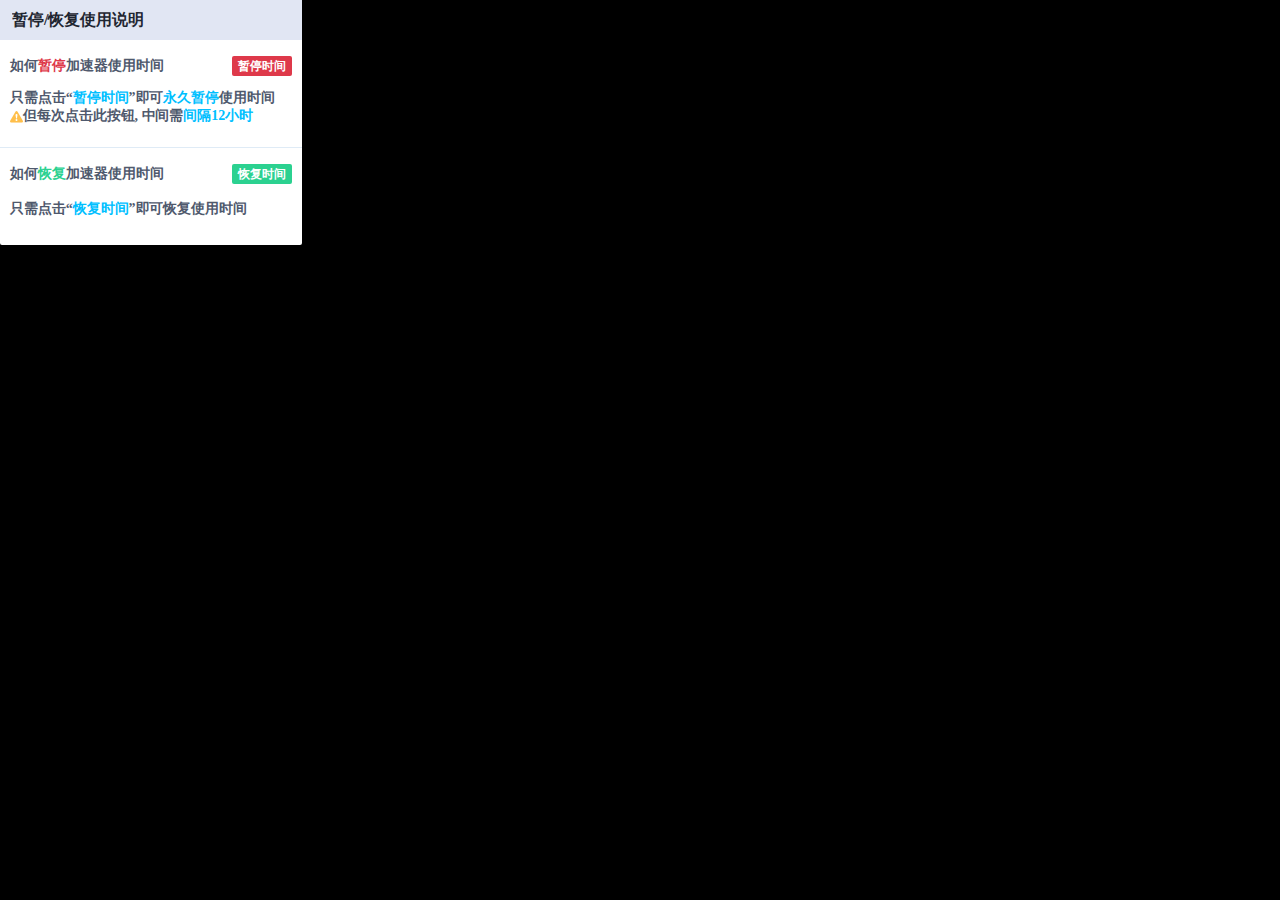
<file: explain.html>
<!DOCTYPE html>
<html lang="en">

<head>
    <meta charset="UTF-8">
    <meta name="viewport" content="width=device-width, initial-scale=1.0">
    <meta http-equiv="X-UA-Compatible" content="ie=edge">
    <link rel="stylesheet" href="./css/explain.css">
    <title>套餐转换说明</title>
</head>
<body>
    <div class="wrap-explain-user-BH">
        <!-- top header -->
        <div class="top-user-explain-BH">
            <h3>暂停/恢复使用说明</h3>
        </div>
        <!-- explain details one  -->
        <div class="how-to-pause-BH">
            <div class="top-pause-speed-BH">
                <p class="words-pause-BH">如何<b>暂停</b>加速器使用时间</p>
                <a href="javascript:;" class="button-pause-BH">
                    暂停时间
                </a>
            </div>
            <div class="bottom-pause-speed-BH">
                <p class="one-info-detail-BH">只需点击“<span>暂停时间</span>”即可<span>永久暂停</span>使用时间</p>
                <p class="two-info-detail-BH"><img src="./img/warning-tips-small.png" alt="" />但每次点击此按钮, 中间需<span>间隔12小时</span></p>
            </div>
        </div>
        <!-- explain details two -->
        <div class="how-to-recover-BH">
            <div class="top-recover-speed-BH">
                <p class="words-recover-BH">如何<b>恢复</b>加速器使用时间</p>
                <a href="javascript:;" class="button-recover-BH">
                    恢复时间
                </a>
            </div>
            <div class="bottom-recover-speed-BH">
                <p class="one-info-detail-BH">只需点击“<span>恢复时间</span>”即可恢复使用时间</p>
            </div>
        </div>
    </div>
</body>

</html>
</file>
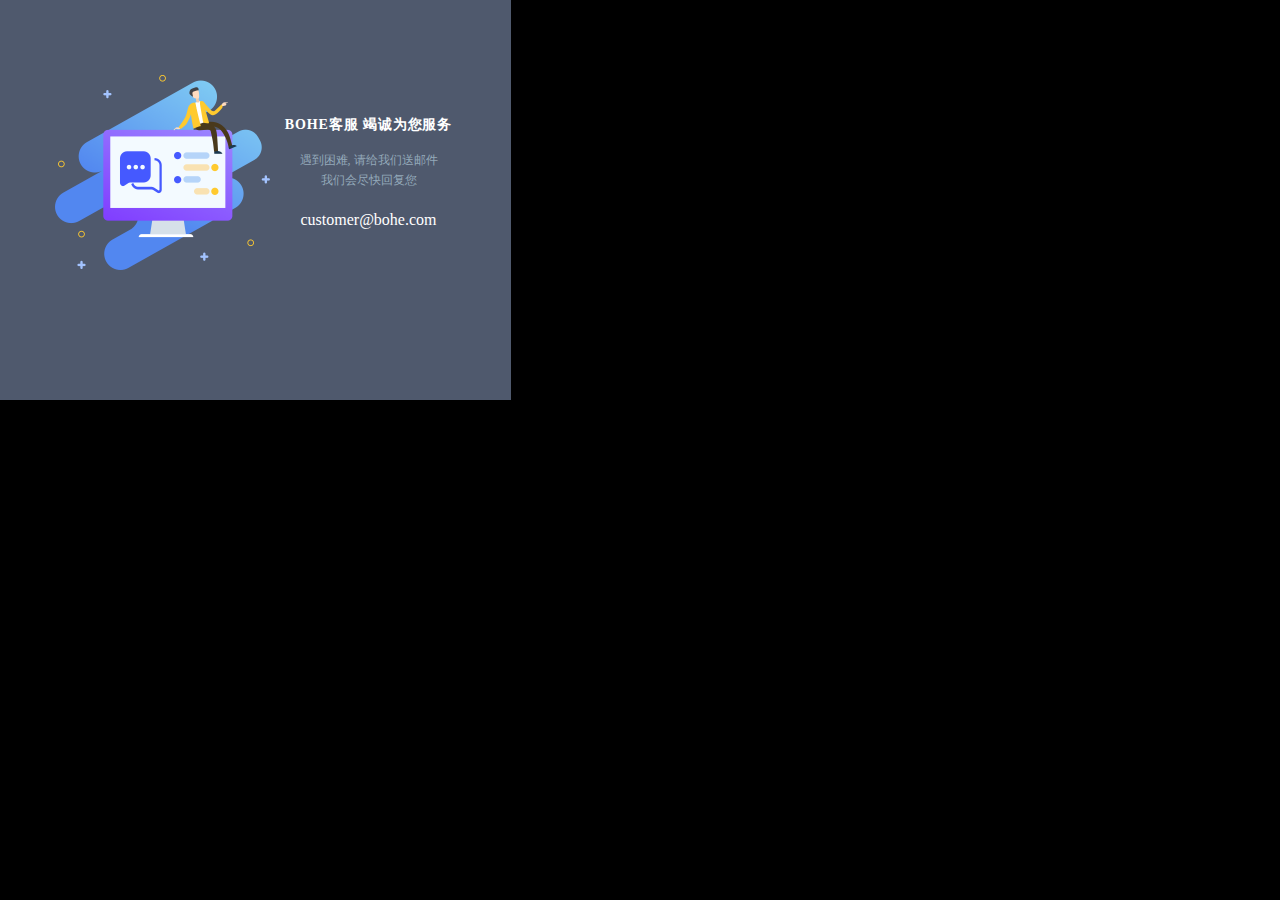
<file: service.html>
<!DOCTYPE html>
<html data-lang="en">
<head>
    <meta charset="UTF-8">
    <meta name="viewport" content="width=device-width, initial-scale=1.0">
    <meta http-equiv="X-UA-Compatible" content="ie=edge">
    <link rel="stylesheet" href="./css/style.css">
    <script src="./js/jquery.min.js"></script>
    <script src="./js/jquery.i18n.min.js"></script>
    <script src="./js/common.js"></script>
    <title data-lang="kefu">客服中心</title>
</head>
<body>
    <div class="service-center-BH-Mac">
        <ul>
            <li>
                <img src="./img/service-center.png" alt="">
            </li>
            <li class="connect-custumers">
                <h3 data-lang="kk">BOHE客服 竭诚为您服务</h3>
                <!-- <a href="javascript:;" id="contact_service" data-lang="ll">联系客服</a> -->
                <!-- <h4 class="consult-time" data-lang="working_time">咨询时间: 9:00~24:00</h4> -->
                <p data-lang="mm">遇到困难, 请给我们送邮件<br>我们会尽快回复您</p>
                <span>customer@bohe.com</span>
            </li>
        </ul>
    </div>
    <!-- <div class="connect-ways-BH-Mac">
        <div class="logo-and-offical-website">
            <img src="./img/service-center-logo.png" alt="">
            <span id="offical_net">官方网站</span>
        </div>
        <div class="service-phone">
            客服电话: 021-32546342
        </div>
        <div class="consult-time">
            咨询时间: 9:00~18:00   
        </div>
    </div> -->
    <!-- 定位的版本信息盒子 ，到时候由客户端调用接口进行渲染-->
    <div class="BH-Mac-version">
        <p>Ver:1.1.1.1</p>
    </div>
    <script>
        var service = {
            /**获取url 中的参数
             * @param {String} name
             */
             getUrlParam: function (name) {
                var reg = new RegExp("(^|&)" + name + "=([^&]*)(&|$)"); //构造一个含有目标参数的正则表达式对象
                var r = window.location.search.substr(1).match(reg); //匹配目标参数
                if (r != null) return unescape(r[2]);
                return null; //返回参数值
            },
        }
        //获取版本信息
        var version_info = service.getUrlParam("version");
        $(".BH-Mac-version").find("p").text(version_info);
        
        // 点击调到客服中心
        $("#contact_service").on("click", function () {
            var message = {
                'method' : 'hello',
                'param1' : 'liuyanwei'
            };
            window.webkit.messageHandlers.gotoServiceCenter.postMessage(message);
        });

        $("#offical_net").on("click", function () {
            var message = {
                'method' : 'hello',
                'param1' : 'liuyanwei'
            };
            window.webkit.messageHandlers.gotoOfficalNet.postMessage(message);
        })
    </script>
</body>
</html>
</file>
<file: css/explain.css>
* {
  padding: 0;
  margin: 0;
}
body {
  background: #000;
  font-family: "Mircrosoft Yahei";
}
a {
  text-decoration: none;
}
.wrap-explain-user-BH {
  width: 302px;
  height: 245px;
  border-radius: 2px;
  background: #FFF;
  font-size: 16px;
  font-weight: bold;
  color: #1F2631;
  letter-spacing: 0;
}
.wrap-explain-user-BH .top-user-explain-BH {
  width: 100%;
  height: 40px;
  background: #E1E6F3;
}
.wrap-explain-user-BH .top-user-explain-BH h3 {
  margin-left: 12px;
  font-size: 16px;
  height: 40px;
  line-height: 40px;
  color: #1F2631;
  letter-spacing: 0;
  overflow: hidden;
}
.wrap-explain-user-BH .how-to-pause-BH {
  width: 100%;
  height: 108px;
  border-bottom: 1px solid #DFEBF6;
  padding: 16px 10px;
  box-sizing: border-box;
}
.wrap-explain-user-BH .how-to-pause-BH .top-pause-speed-BH {
  display: flex;
  justify-content: space-between;
  align-items: center;
}
.wrap-explain-user-BH .how-to-pause-BH .top-pause-speed-BH .words-pause-BH {
  font-weight: bold;
  font-size: 14px;
  color: #4F596D;
  letter-spacing: -0.05px;
  text-align: center;
}
.wrap-explain-user-BH .how-to-pause-BH .top-pause-speed-BH .words-pause-BH b {
  color: #DE394A;
}
.wrap-explain-user-BH .how-to-pause-BH .top-pause-speed-BH .button-pause-BH {
  width: 60px;
  height: 20px;
  line-height: 16px;
  text-align: center;
  box-sizing: border-box;
  padding: 2px 6px;
  font-size: 12px;
  color: #FFFFFF;
  letter-spacing: -0.09px;
  background: #DE394A;
  border-radius: 2px;
}
.wrap-explain-user-BH .how-to-pause-BH .bottom-pause-speed-BH {
  width: 100%;
  font-size: 14px;
  color: #4F596D;
  text-align: left;
  letter-spacing: -0.05px;
  margin-top: 13px;
}
.wrap-explain-user-BH .how-to-pause-BH .bottom-pause-speed-BH span {
  color: deepskyblue;
}
.wrap-explain-user-BH .how-to-pause-BH .bottom-pause-speed-BH .one-info-detail-BH {
  text-overflow: ellipsis;
  word-wrap: none;
}
.wrap-explain-user-BH .how-to-pause-BH .bottom-pause-speed-BH .two-info-detail-BH {
  text-overflow: ellipsis;
  word-wrap: none;
}
.wrap-explain-user-BH .how-to-pause-BH .bottom-pause-speed-BH .two-info-detail-BH img {
  width: 13px;
  height: 12px;
  vertical-align: middle;
}
.wrap-explain-user-BH .how-to-recover-BH {
  width: 100%;
  height: 96px;
  padding: 16px 10px;
  box-sizing: border-box;
}
.wrap-explain-user-BH .how-to-recover-BH .top-recover-speed-BH {
  display: flex;
  justify-content: space-between;
  align-items: center;
}
.wrap-explain-user-BH .how-to-recover-BH .top-recover-speed-BH .words-recover-BH {
  font-weight: bold;
  font-size: 14px;
  color: #4F596D;
  letter-spacing: -0.05px;
  text-align: center;
}
.wrap-explain-user-BH .how-to-recover-BH .top-recover-speed-BH .words-recover-BH b {
  color: #2BD190;
}
.wrap-explain-user-BH .how-to-recover-BH .top-recover-speed-BH .button-recover-BH {
  width: 60px;
  height: 20px;
  line-height: 16px;
  text-align: center;
  box-sizing: border-box;
  padding: 2px 6px;
  font-size: 12px;
  color: #FFFFFF;
  letter-spacing: -0.09px;
  background: #2BD190;
  border-radius: 2px;
}
.wrap-explain-user-BH .how-to-recover-BH .bottom-recover-speed-BH {
  width: 100%;
  font-size: 14px;
  color: #4F596D;
  text-align: left;
  letter-spacing: -0.05px;
}
.wrap-explain-user-BH .how-to-recover-BH .bottom-recover-speed-BH .one-info-detail-BH {
  margin-top: 16px;
  text-overflow: ellipsis;
  word-wrap: none;
}
.wrap-explain-user-BH .how-to-recover-BH .bottom-recover-speed-BH .one-info-detail-BH span {
  color: deepskyblue;
}
</file>
<file: css/style.css>
* {
  margin: 0;
  padding: 0;
}
ul {
  list-style: none;
}
a {
  text-decoration: none;
}
html {
  background: #000;
}
.chose {
  position: relative;
  border: 1px solid #DE394A!important;
}
.chose img {
  width: 14px;
  position: absolute;
  right: 0;
  bottom: 0;
  display: block;
}
.disabled {
  background: #999999;
  color: #999999;
}
.photo-show {
  display: none;
}
body {
  font-family: 'Microsoft YaHei';
  background: #4F596D;
  width: 511px;
  height: 400px;
  position: fixed;
  /*
    
    会员中心页面

    */
  /*
    
    充值续费页面

    */
  /*
    
    套餐转换页面
    
    */
  /*
    
    客服中心
    
    */
}
body .edit-photo-BH {
  width: 325px;
  height: 358px;
  margin: 0 auto;
  background: #FFF;
  position: absolute;
  left: 0;
  top: 21px;
  z-index: 333;
}
body .edit-photo-BH .top-edit-info-BH {
  margin: 6px 9px 0 9px;
  display: -webkit-box;
  display: -ms-flexbox;
  display: flex;
  -webkit-box-pack: justify;
  -ms-flex-pack: justify;
  justify-content: space-between;
  -webkit-box-align: center;
  -ms-flex-align: center;
  align-items: center;
}
body .edit-photo-BH .top-edit-info-BH span {
  font-size: 12px;
  color: #4F596D;
  letter-spacing: 0.75px;
}
body .edit-photo-BH .top-edit-info-BH img {
  width: 8px;
  cursor: pointer;
}
body .edit-photo-BH .upload-photo-BH {
  margin: 41px 72px 0 83px;
}
body .edit-photo-BH .upload-photo-BH .popHeadImg {
  text-align: center;
  background: #FFF;
}
body .edit-photo-BH .upload-photo-BH .popHeadImg img {
  width: 170px;
  height: 170px;
}
body .edit-photo-BH .upload-photo-BH .resize-photo-BH {
  width: 170px;
  height: 10px;
  display: -webkit-box;
  display: -ms-flexbox;
  display: flex;
  -webkit-box-pack: justify;
  -ms-flex-pack: justify;
  justify-content: space-between;
  -webkit-box-align: center;
  -ms-flex-align: center;
  align-items: center;
}
body .edit-photo-BH .upload-photo-BH .resize-photo-BH .shink-member-BH {
  width: 13px;
}
body .edit-photo-BH .upload-photo-BH .resize-photo-BH .scroll-control {
  width: 137px;
  height: 8px;
  background: #E2E7F1;
  border: 1px solid #AEB8CB;
  border-radius: 10px;
  position: relative;
}
body .edit-photo-BH .upload-photo-BH .resize-photo-BH .scroll-control .slide-block-BH {
  width: 18px;
  height: 8px;
  background: #4F596D;
  border-radius: 10px;
  position: absolute;
  top: 0;
  left: 50%;
  transform: translate(-50%);
}
body .edit-photo-BH .upload-photo-BH .resize-photo-BH .enlarge-member-BH {
  width: 13px;
}
body .edit-photo-BH .button-of-confirm {
  font-size: 16px;
  letter-spacing: 1px;
  display: flex;
  justify-content: space-between;
  align-items: center;
  width: 191px;
  height: 30px;
  line-height: 30px;
  text-align: center;
  overflow: hidden;
  margin: 27px 62px 45px 72px;
  position: relative;
}
body .edit-photo-BH .button-of-confirm .upload-img-BH {
  width: 90px;
  height: 28px;
  background: #4F596D;
  display: block;
  border-radius: 2px;
  outline: none;
  border: none;
  color: #FFFFFF;
  cursor: pointer;
}
body .edit-photo-BH .button-of-confirm input {
  opacity: 0;
  width: 90px;
  height: 30px;
  position: absolute;
  left: 0;
  top:0;
}
body .edit-photo-BH .button-of-confirm .be-sure-to {
  width: 90px;
  height: 30px;
  background: #4F596D;
  border-radius: 2px;
  display: block;
  color: #FFFFFF;
  cursor: pointer;
}
body .modals-of-payinstance-BH-Mac {
  width: 325px;
  height: 358px;
  border-radius: 2px;
  background: #FFF;
  position: absolute;
  left: 0;
  top: 21px;
  z-index: 333;
}
body .modals-of-payinstance-BH-Mac .top-payfor-BH-Mac {
  margin: 6px 10px 20px 10px;
  display: -webkit-box;
  display: -ms-flexbox;
  display: flex;
  -webkit-box-pack: justify;
  -ms-flex-pack: justify;
  justify-content: space-between;
  -webkit-box-align: center;
  -ms-flex-align: center;
  align-items: center;
}
body .modals-of-payinstance-BH-Mac .top-payfor-BH-Mac span {
  /* width: 26px;
  height: 16px; */
  font-size: 12px;
  color: #4F596D;
  letter-spacing: 0.75px;
}
body .modals-of-payinstance-BH-Mac .top-payfor-BH-Mac img {
  width: 8px;
}
body .modals-of-payinstance-BH-Mac .order-number-BH {
  margin: 0 auto;
  font-size: 12px;
  color: #666666;
  letter-spacing: -0.04px;
}
body .modals-of-payinstance-BH-Mac .order-number-BH h4 {
  text-align: center;
}
body .modals-of-payinstance-BH-Mac .order-number-BH p {
  text-align: center;
}
body .modals-of-payinstance-BH-Mac .erweima-pay-BH {
  margin: 0 auto;
  text-align: center;
  display: block;
  width: 105px;
}
body .modals-of-payinstance-BH-Mac .erweima-pay-BH iframe {
  text-align: center;
  width: 105px;
  height: 105px;
}
body .modals-of-payinstance-BH-Mac .invalid-info-BH {
  font-size: 12px;
  color: #777777;
  letter-spacing: 0.5px;
  text-align: center;
}
body .modals-of-payinstance-BH-Mac .money-amount-BH {
  height: 40px;
  margin: 11px auto;
  text-align: center;
  display: flex;
  justify-content: center;
  align-items: center;
  line-height: 31px;
  color: #02C800;
}
body .modals-of-payinstance-BH-Mac .money-amount-BH span {
  font-weight: Bold;
  font-size: 30px;
  letter-spacing: 1px;
}
body .modals-of-payinstance-BH-Mac .money-amount-BH i {
  font-style: normal;
  font-size: 24px;
}
body .modals-of-payinstance-BH-Mac .please-notice-info-BH {
  margin: 0 auto;
  width: 80%;
  text-align: center;
  display: -webkit-box;
  display: -ms-flexbox;
  display: flex;
  -webkit-box-pack: justify;
  -ms-flex-pack: justify;
  justify-content: center;
  -webkit-box-align: center;
  -ms-flex-align: center;
  align-items: center;
}
body .modals-of-payinstance-BH-Mac .please-notice-info-BH .pay-img-type {
  text-align: center;
}
body .modals-of-payinstance-BH-Mac .please-notice-info-BH .pay-img-type img {
  width: 28px;
  height: 28px;
  margin-right: 11px;
  vertical-align: middle;
}
body .modals-of-payinstance-BH-Mac .please-notice-info-BH span {
  height: 32px;
  font-size: 12px;
  color: #999999;
  text-align: left;
}
body .modals-of-payinstance-BH-Mac .please-notice-info-BH span i {
  font-size: 12px;
  font-style: normal;
  letter-spacing: 0.65px;
  margin: 0 -5px;
}
body .packages-introduction-BH-Mac {
  width: 325px;
  height: 204px;
  background: #FFF;
  position: absolute;
  left: 14px;
  top: 98px;
  z-index: 333;
}
body .packages-introduction-BH-Mac .top-packages-introduction-BH-Mac {
  margin: 6px 9px 30px 10px;
  display: -webkit-box;
  display: -ms-flexbox;
  display: flex;
  -webkit-box-pack: justify;
  -ms-flex-pack: justify;
  justify-content: space-between;
  -webkit-box-align: center;
  -ms-flex-align: center;
  align-items: center;
}
body .packages-introduction-BH-Mac .top-packages-introduction-BH-Mac span {
  font-size: 12px;
  color: #4F596D;
  letter-spacing: 0.75px;
}
body .packages-introduction-BH-Mac .top-packages-introduction-BH-Mac img {
  width: 8px;
}
body .packages-introduction-BH-Mac .bottom-details-packages-BH-Mac {
  margin: 0 19px 0 19px;
}
body .packages-introduction-BH-Mac .bottom-details-packages-BH-Mac p {
  text-indent: 30px;
  width: 287px;
  font-size: 14px;
  color: #4F596D;
  letter-spacing: -0.05px;
  text-align: justify;
  margin-bottom: 20px;
}
body .packages-transform-BH-Mac {
  width: 325px;
  height: 204px;
  background: #FFF;
  position: absolute;
  left: 14px;
  top: 98px;
  z-index: 333;
}
body .packages-transform-BH-Mac .top-packages-transform-BH-Mac {
  margin: 6px 9px 30px 10px;
  display: -webkit-box;
  display: -ms-flexbox;
  display: flex;
  -webkit-box-pack: justify;
  -ms-flex-pack: justify;
  justify-content: space-between;
  -webkit-box-align: center;
  -ms-flex-align: center;
  align-items: center;
}
body .packages-transform-BH-Mac .top-packages-transform-BH-Mac span {
  font-size: 12px;
  color: #4F596D;
  letter-spacing: 0.75px;
}
body .packages-transform-BH-Mac .top-packages-transform-BH-Mac img {
  width: 8px;
}
body .packages-transform-BH-Mac .wrap-one-packages-transform-BH .center-packages-transform-BH-Mac {
  margin: 0 19px 49px 19px;
}
body .packages-transform-BH-Mac .wrap-one-packages-transform-BH .center-packages-transform-BH-Mac p {
  font-size: 14px;
  line-height: 22PX;
  color: #4F596D;
  letter-spacing: -0.05px;
  text-align: center;
  line-height: 22px;
}
body .packages-transform-BH-Mac .wrap-one-packages-transform-BH .center-packages-transform-BH-Mac p i {
  font-style: normal;
  font-size: 14px;
  color: #DE394A ;
  letter-spacing: -0.05px;
  text-align: center;
  line-height: 22px;
}
body .packages-transform-BH-Mac .wrap-one-packages-transform-BH .bottom-packages-transform-BH-Mac {
  margin: 0 auto;
  width: 92px;
  height: 30px;
  line-height: 30px;
  text-align: center;
  background: #4F596D;
  border-radius: 2px;
  cursor: pointer;
  font-size: 16px;
  color: #FFFFFF;
  letter-spacing: 1px;
}
body .packages-transform-BH-Mac .wrap-one-packages-transform-BH .bottom-packages-transform-BH-Mac a {
  text-decoration: none;
  color: #fff;
}
body .packages-transform-BH-Mac .wrap-one-packages-transform-BH .bottom-packages-transform-BH-Mac:hover {
  background: #3A4253;
}
body .packages-transform-BH-Mac .wrap-two-packages-transform-BH {
  margin: 0 79px 4px 80px;
  padding-top: 6px;
  text-align: center;
}
body .packages-transform-BH-Mac .wrap-two-packages-transform-BH img {
  width: 32px;
  margin-bottom: 4px;
}
body .packages-transform-BH-Mac .wrap-two-packages-transform-BH h3 {
  font-size: 14px;
  color: #3E4758;
  letter-spacing: 0.88px;
  margin-bottom: 1px;
}
body .packages-transform-BH-Mac .wrap-two-packages-transform-BH p {
  font-size: 12px;
  color: #8F9EB9;
  letter-spacing: 0.75px;
  margin-bottom: 20px;
}
body .packages-transform-BH-Mac .wrap-two-packages-transform-BH a {
  width: 92px;
  height: 30px;
  display: inline-block;
  line-height: 30px;
  font-size: 16px;
  color: #FFFFFF;
  letter-spacing: 1px;
  background: #4F596D;
  border-radius: 2px;
}
body .packages-transform-BH-Mac .wrap-two-packages-transform-BH a:hover {
  background: #3A4253;
}
body .BH-Mac-version {
  position: absolute;
  top: 6px;
  right: 14px;
  height: 16px;
  line-height: 16px;
  font-family: lighter;
  font-size: 12px;
  color: #FFFFFF;
  letter-spacing: -0.09px;
}
body .BH-Mac-member-top {
  width: 471px;
  padding-top: 33px;
  box-sizing: border-box;
  height: 106px;
  margin-left: 21px;
}
body .BH-Mac-member-top .wrap-of-member-top {
  width: 471px;
  border-bottom: 1px solid #5A667C;
  display: -webkit-box;
  display: -ms-flexbox;
  display: flex;
  -webkit-box-pack: justify;
  -ms-flex-pack: justify;
  justify-content: space-between;
  -webkit-box-align: center;
  -ms-flex-align: center;
  align-items: center;
}
body .BH-Mac-member-top .wrap-of-member-top .user-info-details {
  width: 80%;
  height: 58px;
  margin-bottom: 15px;
  overflow: hidden;
}
body .BH-Mac-member-top .wrap-of-member-top .user-info-details .wrap-camera-show {
  float: left;
  position: relative;
  width: 58px;
  height: 58px;
  margin-right: 11px;
}
body .BH-Mac-member-top .wrap-of-member-top .user-info-details .wrap-camera-show .camera-show {
  display: block;
  width: 58px;
  height: 58px;
  border-radius: 50%;
}
body .BH-Mac-member-top .wrap-of-member-top .user-info-details .wrap-camera-show .camera-show img {
  width: 58px;
  height: 58px;
  border-radius: 50%;
}
body .BH-Mac-member-top .wrap-of-member-top .user-info-details .wrap-camera-show .wrap-img-show {
  display: block;
  background: rgba(0, 0, 0, 0.5);
  width: 100%;
  height: 100%;
  border-radius: 50%;
  display: -webkit-box;
  display: -ms-flexbox;
  display: flex;
  display: -webkit-flex;
  -webkit-box-pack: center;
  -ms-flex-pack: center;
  justify-content: center;
  -webkit-box-align: center;
  -ms-flex-align: center;
  align-items: center;
  position: absolute;
  left: 0;
  top: 0;
  z-index: 1;
}
body .BH-Mac-member-top .wrap-of-member-top .user-info-details .wrap-camera-show .wrap-img-show img {
  width: 29.2px;
  height: 22.7px;
  vertical-align: middle;
}
body .BH-Mac-member-top .wrap-of-member-top .user-info-details .member-info {
  float: left;
  width: 240px;
  height: 58px;
  display: -webkit-box;
  display: -ms-flexbox;
  display: flex;
  -ms-flex-wrap: wrap;
  flex-wrap: wrap;
  -webkit-box-orient: vertical;
  -webkit-box-direction: normal;
  -ms-flex-direction: column;
  flex-direction: column;
  -ms-flex-pack: distribute;
  justify-content: space-around;
}
body .BH-Mac-member-top .wrap-of-member-top .user-info-details .member-info .top-of-user-info-BH-Mac {
  height: 20px;
  display: -webkit-box;
  display: -ms-flexbox;
  display: flex;
  -ms-flex-wrap: wrap;
  flex-wrap: wrap;
  -webkit-box-pack: start;
  -ms-flex-pack: start;
  justify-content: flex-start;
  -webkit-box-align: center;
  -ms-flex-align: center;
  align-items: center;
}
body .BH-Mac-member-top .wrap-of-member-top .user-info-details .member-info .top-of-user-info-BH-Mac .change-nickname {
  font-size: 14px;
  font-weight: bold;
  color: #FFFFFF;
  -o-text-overflow: ellipsis;
  text-overflow: ellipsis;
  white-space: nowrap;
  overflow: hidden;
  margin-right: 15px;
}
body .BH-Mac-member-top .wrap-of-member-top .user-info-details .member-info .top-of-user-info-BH-Mac img {
  width: 14px;
  height: 14px;
  vertical-align: middle;
}
body .BH-Mac-member-top .wrap-of-member-top .user-info-details .member-info .top-of-user-info-BH-Mac img:hover {
  background: url(../img/member-edit-hover.png) no-repeat center center;
  background-size: 100% 100%;
}
body .BH-Mac-member-top .wrap-of-member-top .user-info-details .member-info .edit-nickname-BH {
  padding: 0 5px 0 4px;
  height: 20px;
  line-height: 20px;
  background: #303745;
  border-radius: 2px;
  display: flex;
  justify-content: space-between;
  align-items: center;
  width: 240px;
}
body .BH-Mac-member-top .wrap-of-member-top .user-info-details .member-info .edit-nickname-BH input {
  width: 240px;
  height: 16px;
  outline: none;
  border: 0;
  background: #303745;
  color: #8F9EB9;
}
body .BH-Mac-member-top .wrap-of-member-top .user-info-details .member-info .edit-nickname-BH input::placeholder {
  font-size: 12px;
  color: #8F9EB9;
  letter-spacing: 0.75px;
}
body .BH-Mac-member-top .wrap-of-member-top .user-info-details .member-info .edit-show {
  display: none;
}
body .BH-Mac-member-top .wrap-of-member-top .user-info-details .member-info .bottom-of-user-info-BH-Mac {
  margin-top: 8px;
  width: 100%;
  display: -webkit-box;
  display: -ms-flexbox;
  display: flex;
  -ms-flex-wrap: wrap;
  flex-wrap: wrap;
  -webkit-box-pack: start;
  -ms-flex-pack: start;
  justify-content: flex-start;
  -webkit-box-align: center;
  -ms-flex-align: center;
  align-items: center;
}
body .BH-Mac-member-top .wrap-of-member-top .user-info-details .member-info .bottom-of-user-info-BH-Mac a {
  width: 38px;
  height: 20px;
  overflow: hidden;
  text-overflow: ellipsis;
  line-height: 20px;
  text-align: center;
  font-size: 12px;
  border-radius: 42px;
  color: #FFFFFF;
  background: #13ADCF;
  margin-right: 9px;
}
body .BH-Mac-member-top .wrap-of-member-top .user-info-details .member-info .bottom-of-user-info-BH-Mac #surplus-time {
  -o-text-overflow: ellipsis;
  text-overflow: ellipsis;
  white-space: nowrap;
  overflow: hidden;
  width: 80%;
  font-size: 12px;
  color: #8F9EB9;
}
body .BH-Mac-member-top .wrap-of-member-top .user-info-details .member-info .bottom-of-user-info-BH-Mac #surplus-time:hover {
  opacity: 0.8;
}
body .BH-Mac-member-top .wrap-of-member-top .recharge-on {
  width: 85px;
  border-radius: 2px;
  background-color: #FFB656;
  line-height: 34px;
  text-align: center;
  height: 34px;
}
body .BH-Mac-member-top .wrap-of-member-top .recharge-on .vip-recharge {
  display: -webkit-box;
  display: -ms-flexbox;
  display: flex;
  -webkit-box-pack: center;
  -ms-flex-pack: center;
  justify-content: center;
  -webkit-box-align: center;
  -ms-flex-align: center;
  align-items: center;
}
body .BH-Mac-member-top .wrap-of-member-top .recharge-on .vip-recharge img {
  border: 0;
  width: 16px;
  height: 14px;
  margin-right: 5px;
}
body .BH-Mac-member-top .wrap-of-member-top .recharge-on .vip-recharge h2 {
  font-size: 14px;
  color: #FFFFFF;
}
body .BH-Mac-member-top .wrap-of-member-top .recharge-on .vip-recharge:hover {
  background: #EAA243;
}
body .BH-Mac-member-center {
  width: 471px;
  margin: 17px 20px 0 21px;
  overflow: hidden;
}
body .BH-Mac-member-center .list-one-BH {
  float: left;
  width: 223px;
  margin-right: 25px;
}
body .BH-Mac-member-center .list-one-BH .offical-declear {
  display: -webkit-box;
  display: -ms-flexbox;
  display: flex;
  -webkit-box-pack: start;
  -ms-flex-pack: start;
  justify-content: flex-start;
  -webkit-box-align: center;
  -ms-flex-align: center;
  align-items: center;
  text-align: left;
  margin-bottom: 7px;
}
body .BH-Mac-member-center .list-one-BH .offical-declear img {
  width: 12px;
  margin-right: 4px;
  vertical-align: middle;
}
body .BH-Mac-member-center .list-one-BH .offical-declear h3 {
  font-size: 12px;
  line-height: 16px;
  text-overflow: ellipsis;
  overflow: hidden;
  height: 16px;
  font-weight: normal;
  letter-spacing: -0.09px;
  color: #FFFFFF;
}
body .BH-Mac-member-center .list-one-BH .explain-info li {
  font-size: 12px;
  overflow: hidden;
  margin-bottom: 3px;
}
body .BH-Mac-member-center .list-one-BH .explain-info li p {
  float: left;
  white-space: nowrap;
  overflow: hidden;
  -o-text-overflow: ellipsis;
  text-overflow: ellipsis;
  font-size: 12px;
  color: #8F9EB9;
}
body .BH-Mac-member-center .list-one-BH .explain-info li p:hover {
  color: #BACCEC;
  cursor: pointer;
}
body .BH-Mac-member-center .list-one-BH .explain-info li span {
  width: 20%;
  float: right;
  text-overflow: ellipsis;
  white-space: nowrap;
  overflow: hidden;
  color: #8F9EB9;
}
body .BH-Mac-member-center .list-one-BH .explain-info li span:hover {
  color: #BACCEC;
}
body .BH-Mac-member-center .list-two-BH {
  float: left;
  width: 223px;
  margin-right: 0;
}
body .BH-Mac-member-center .list-two-BH .normal-questions {
  display: -webkit-box;
  display: -ms-flexbox;
  display: flex;
  -webkit-box-pack: start;
  -ms-flex-pack: start;
  justify-content: flex-start;
  -webkit-box-align: center;
  -ms-flex-align: center;
  align-items: center;
  text-align: left;
  margin-bottom: 7px;
}
body .BH-Mac-member-center .list-two-BH .normal-questions img {
  margin-right: 4px;
  width: 12px;
  vertical-align: middle;
}
body .BH-Mac-member-center .list-two-BH .normal-questions h3 {
  font-size: 12px;
  line-height: 16px;
  height: 16px;
  overflow: hidden;
  text-overflow: ellipsis;
  font-weight: normal;
  letter-spacing: -0.09px;
  color: #FFFFFF;
}
body .BH-Mac-member-center .list-two-BH .recover-info li {
  font-size: 12px;
  color: #8F9EB9;
  overflow: hidden;
  margin-bottom: 3px;
}
body .BH-Mac-member-center .list-two-BH .recover-info li p {
  width: 100%;
  float: left;
  white-space: nowrap;
  overflow: hidden;
  -o-text-overflow: ellipsis;
  text-overflow: ellipsis;
  font-size: 12px;
}
body .BH-Mac-member-center .list-two-BH .recover-info li p:hover {
  color: #BACCEC;
  cursor: pointer;
}
body .BH-Mac-member-bottom {
  width: 471px;
  margin-right: 20px;
  margin-left: 21px;
}
body .BH-Mac-member-bottom .activity-area {
  margin-top: 14px;
  margin-bottom: 10px;
  text-align: left;
  display: -webkit-box;
  display: -ms-flexbox;
  display: flex;
  -webkit-box-pack: start;
  -ms-flex-pack: start;
  justify-content: flex-start;
  -webkit-box-align: center;
  -ms-flex-align: center;
  align-items: center;
}
body .BH-Mac-member-bottom .activity-area img {
  width: 12px;
  vertical-align: middle;
  margin-right: 4px;
}
body .BH-Mac-member-bottom .activity-area h3 {
  font-size: 12px;
  line-height: 16px;
  height: 16px;
  overflow: hidden;
  text-overflow: ellipsis;
  font-weight: normal;
  letter-spacing: -0.09px;
  color: #FFFFFF;
}
body .BH-Mac-member-bottom .advertisement-imgs {
  width: 100%;
  background: #5D6A82;
  border-radius: 2px;
}
body .BH-Mac-member-bottom .advertisement-imgs li {
  /* float: left; */
  /* width: 226px; */
  text-align: center;
  height: 98px;
  /* line-height: 98px; */
  /* margin-right: 14px; */
  margin: 0 auto;
  cursor: pointer;
  display: flex;
  justify-content: center;
  align-items: center;
}
/* body .BH-Mac-member-bottom .advertisement-imgs li img {
  display: inline-block;
} */
body .BH-Mac-member-bottom .advertisement-imgs li span {
  color: #BACCEC;
  display: inline-block;
}
body .BH-Mac-member-bottom .advertisement-imgs li:nth-child(2) {
  margin-right: 0;
}
body .packages-BH-Mac {
  width: 478px;
  margin-left: 33px;
  font-size: 12px;
  color: #FFFFFF;
  letter-spacing: 0.75px;
  display: flex;
  justify-content: flex-start;
  align-items: center;
  padding-top: 45px;
}
body .packages-BH-Mac ul {
  margin-left: 20px;
}
body .packages-BH-Mac .package-words-BH {
  width: 40px;
}
.price-words-BH {
  width: 40px;
}
.discount-code-words-BH {
  width: 40px;
}
body .packages-BH-Mac ul li {
  float: left;
  width: 90px;
  height: 28px;
  line-height: 28px;
  border: 1px solid transparent;
  text-align: center;
  margin-right: 8px;
  border-radius: 2px;
  background: #303745;
  cursor: pointer;
}
body .packages-BH-Mac ul li:hover {
  border: 1px solid #DE394A;
}
body .packages-BH-Mac .instrucment-packages img {
  vertical-align: middle;
  width: 14px;
  margin-right: 4px;
}
body .packages-BH-Mac .instrucment-packages span {
  font-size: 12px;
  line-height: 16px;
  width: 40px;
}
body .price-BH-Mac {
  width: 478px;
  margin: 24px 0 18px 33px;
  color: #FFF;
  font-size: 12px;
  display: flex;
  justify-content: flex-start;
  align-items: center;
}
body .price-BH-Mac span {
  letter-spacing: 0.75px;
}
body .price-BH-Mac .wrap-price-BH-Mac ul {
  width: 100%;
  margin-left: 20px;
  overflow: hidden;
  height: 78px;
  overflow-y: scroll;
}
body .price-BH-Mac .wrap-price-BH-Mac ul li {
  float: left;
  width: 90px;
  height: 68px;
  border: 1px solid transparent;
  text-align: center;
  margin-right: 8px;
  margin-top: 8px;
  background: #303745;
  border-radius: 2px;
  font-weight: 100;
  display: flex;
  flex-direction: column;
  justify-content: center;
  align-items: center;
  position: relative;
  cursor: pointer;
}
body .price-BH-Mac .wrap-price-BH-Mac ul li p {
  color: #8F9EB9;
  letter-spacing: 0.75px;
}
body .price-BH-Mac .wrap-price-BH-Mac ul li h2 {
  font-weight: 100;
  color: #FFFFFF;
}
body .price-BH-Mac .wrap-price-BH-Mac ul li h2 span {
  font-size: 24px;
  letter-spacing: 1.5px;
}
body .price-BH-Mac .wrap-price-BH-Mac ul li h2 i {
  float: left;
  margin-top: 5px;
  margin-right: 5px;
  font-weight: lighter;
  font-size: 12px;
  width: 8px;
  height: 16px;
  font-style: normal;
  letter-spacing: 0.75px;
}
body .price-BH-Mac .wrap-price-BH-Mac ul li .discount-of-packages-BH-Mac {
  position: absolute;
  top: -6px;
  right: 5px;
  width: 30px;
  height: 12px;
  line-height: 14px;
  background: #FFB656;
  font-size: 10px;
  color: #303745;
  letter-spacing: 0.62px;
  border-radius: 7px;
}
body .price-BH-Mac .wrap-price-BH-Mac ul li:hover {
  border: 1px solid #DE394A;
}
body .price-BH-Mac .wrap-price-BH-Mac ul li:nth-child(4n) {
  margin-right: 0;
}
body .discound-BH-Mac {
  width: 478px;
  margin-left: 33px;
  display: flex;
  justify-content: flex-start;
  align-items: center;
  font-size: 12px;
}
body .discound-BH-Mac span {
  color: #FFFFFF;
  letter-spacing: 0.75px;
  margin-right: 20px;
}
body .discound-BH-Mac .input-text-BH input {
  width: 90px;
  height: 30px;
  line-height: 30px;
  text-indent: 1em;
  border-radius: 2px;
  color: #8F9EB9;
  outline: none;
  border: none;
  background: #303745;
}
body .discound-BH-Mac .input-text-BH input::placeholder {
  color: #8F9EB9;
}
body .discound-BH-Mac .input-text-BH span {
  margin-left: 8px;
  color: #8F9EB9;
}
body .sum-BH-Mac {
  width: 478px;
  margin-left: 33px;
  color: #FFF;
  display: flex;
  justify-content: flex-start;
  align-items: center;
}
body .sum-BH-Mac span {
  font-size: 12px;
  width: 40px;
}
body .sum-BH-Mac h2 {
  font-size: 24px;
  letter-spacing: 1.5px;
  font-weight: bold;
  margin-top: 16px;
  margin-bottom: 16px;
  margin-left: 20px;
}
body .sum-BH-Mac h2 i {
  float: left;
  margin-right: 4px;
  width: 8px;
  height: 16px;
  margin-top: 5px;
  font-weight: 100;
  font-style: normal;
  font-size: 12px;
}
.amount-words-BH {

}
body .payments-BH-Mac {
  width: 478px;
  margin-left: 33px;
  color: #FFF;
  font-size: 12px;
  display: flex;
  justify-content: flex-start;
  align-items: center;
}
body .payments-BH-Mac span {
  letter-spacing: 0.75px;
  width: 40px;
  margin-right: 25px;
  /* margin-left: -15px; */
}
body .payments-BH-Mac ul {
  overflow: hidden;
  width: 100%;
}
body .payments-BH-Mac ul .chose {
  position: relative;
  border: 1px solid #DE394A;
}
body .payments-BH-Mac ul .chose img {
  width: 14px;
  position: absolute;
  right: 0;
  bottom: 0;
}
body .payments-BH-Mac ul li {
  width: 88px;
  height: 28px;
  line-height: 28px;
  border: 1px solid transparent;
  text-align: center;
  background: #303745;
  float: left;
  margin-right: 8px;
  cursor: pointer;
}
body .payments-BH-Mac ul li:hover {
  border: 1px solid #DE394A;
}
body .pay-bottom-BH-Mac {
  display: flex;
  justify-content: flex-start;
  align-items: center;
  margin: 21px 0 21px 84px;
}
body .pay-bottom-BH-Mac .pay-instance-BH-Mac {
  width: 90px;
  height: 35px;
  line-height: 35px;
  margin-left: 8px;
  background: #DE394A;
  text-align: center;
  box-sizing: border-box;
  border: 1px solid #DE394A;
  border-radius: 2px;
  font-size: 12px;
  color: #FFF;
  font-family: bold;
  cursor: pointer;
}
body .pay-bottom-BH-Mac .pay-instance-BH-Mac:hover {
  background: #CB3242;
}
body .pay-bottom-BH-Mac .auto-pay-BH-Mac {
  margin-left: 20px;
  display: flex;
  justify-content: flex-start;
  align-items: center;
}
body .pay-bottom-BH-Mac .auto-pay-BH-Mac h3 {
  width: 14px;
  height: 14px;
  background: #303745 url(../img/selected.png) no-repeat center center;
  background-size: 100% 100%;
  border-radius: 2px;
  margin-right: 4px;
  cursor: pointer;
}
body .pay-bottom-BH-Mac .auto-pay-BH-Mac h3.change-active {
  background: url(../img/selected-defalut.png) no-repeat center center;
  background-size: 100% 100%;
}
body .pay-bottom-BH-Mac .auto-pay-BH-Mac span {
  font-size: 12px;
  color: #FFFFFF;
  letter-spacing: 0.75px;
}
body .words-of-translate-BH-Mac {
  width: 436px;
  margin-top: 55px;
  margin-left: 38px;
  margin-right: 37px;
  height: 20px;
  font-size: 14px;
  color: #FFFFFF;
  letter-spacing: 0.88px;
}
body .translate-package-BH-Mac {
  margin-top: 14px;
  margin-left: 38px;
  margin-right: 38px;
  width: 436px;
  height: 60px;
  background: #606C84;
  border-radius: 4px;
  display: flex;
  justify-content: space-between;
  align-items: center;
}
body .translate-package-BH-Mac .left-translate-BH-Mac {
  width: 130px;
  height: 36px;
  margin-left: 14px;
  display: flex;
  justify-content: flex-start;
  align-items: center;
}
body .translate-package-BH-Mac .left-translate-BH-Mac span {
  text-align: center;
  line-height: 36px;
  width: 36px;
  height: 36px;
  font-size: 12px;
  color: #FFF;
  border-radius: 50%;
  border: 1px solid #8A97B1;
}
body .translate-package-BH-Mac .left-translate-BH-Mac img {
  margin: 0 12px;
  width: 19px;
  height: 13px;
}
body .translate-package-BH-Mac .right-translate-BH-Mac {
  width: 90px;
  height: 30px;
  margin-right: 14px;
  line-height: 30px;
  text-align: center;
  font-size: 12px;
  color: #FFFFFF;
  letter-spacing: 0.75px;
  background: #DE394A;
  border-radius: 2px;
  cursor: pointer;
}
body .translate-package-BH-Mac .right-translate-BH-Mac:hover {
  background: #CB3242;
}
body .instrucitions-of-change {
  margin-top: 41px;
  margin-left: 37px;
  margin-right: 38px;
  margin-bottom: 5px;
  /* width: 90px; */
  height: 16px;
  font-size: 12px;
  color: #FFFFFF;
  letter-spacing: 0.75px;
}
body .detail-of-translate-BH-Mac {
  margin-left: 37px;
  margin-right: 38px;
  height: 36px;
}
body .detail-of-translate-BH-Mac ul {
  margin-left: 15px;
}
body .detail-of-translate-BH-Mac ul li {
  list-style: disc;
  font-size: 12px;
  line-height: 16px;
  letter-spacing: 0.75px;
  color: #8F9EB9;
}
body .detail-of-translate-BH-Mac ul li p {
  text-overflow: ellipsis;
  /* white-space: nowrap; */
  overflow: hidden;
}
body .service-center-BH-Mac {
  margin: 75px 44px 59px 55px;
}
body .service-center-BH-Mac ul {
  overflow: hidden;
}
body .service-center-BH-Mac ul li {
  float: left;
  text-align: center;
  width: 215px;
  height: 195px;
}
body .service-center-BH-Mac ul li img {
  width: 215px;
  height: 195px;
}
body .service-center-BH-Mac ul .connect-custumers {
  width: 197px;
  display: flex;
  flex-direction: column;
  justify-content: center;
  align-items: center;
}
body .service-center-BH-Mac ul .connect-custumers h3 {
  font-size: 14px;
  color: #FFFFFF;
  letter-spacing: 0.88px;
  margin-bottom: 16px;
}
body .service-center-BH-Mac ul .connect-custumers a {
  font-size: 12px;
  color: #FFFFFF;
  letter-spacing: 0.75px;
  width: 90px;
  height: 30px;
  line-height: 30px;
  background: #DE394A;
  border-radius: 2px;
  margin-bottom: 6px;
}
body .service-center-BH-Mac ul .connect-custumers a:hover {
  background: #CB3242;
}
body .service-center-BH-Mac ul .connect-custumers .consult-time {
  font-size: 12px;
  color: #8F9EB9;
  letter-spacing: 0.75px;
}
body .service-center-BH-Mac ul .connect-custumers p {
  font-size: 12px;
  color: #94A9BA;
  letter-spacing: 0;
  text-align: center;
  line-height: 20px;
}
body .service-center-BH-Mac ul .connect-custumers span {
  font-size: 16px;
  color: #FFFFFF;
  letter-spacing: 0;
  line-height: 20px;
  margin-top: 20px;
}
body .connect-ways-BH-Mac {
  display: flex;
  justify-content: flex-start;
  align-items: center;
  margin-left: 42px;
  margin-right: 42px;
}
body .connect-ways-BH-Mac .logo-and-offical-website {
  display: flex;
  justify-content: center;
  align-items: center;
  width: 105px;
  height: 35px;
  background: #3E4758;
  border-radius: 2px;
  text-align: center;
  line-height: 35px;
  cursor: pointer;
}
body .connect-ways-BH-Mac .logo-and-offical-website img {
  width: 18px;
  margin-right: 8px;
}
body .connect-ways-BH-Mac .logo-and-offical-website span {
  font-size: 12px;
  color: #FFFFFF;
  letter-spacing: 0.75px;
}
body .connect-ways-BH-Mac .service-phone {
  font-size: 12px;
  color: #FFFFFF;
  letter-spacing: 0.75px;
  margin-left: 28px;
}
body .connect-ways-BH-Mac .consult-time {
  margin-left: 12px;
  font-size: 12px;
  color: #8F9EB9;
  letter-spacing: 0.75px;
}
</file>
